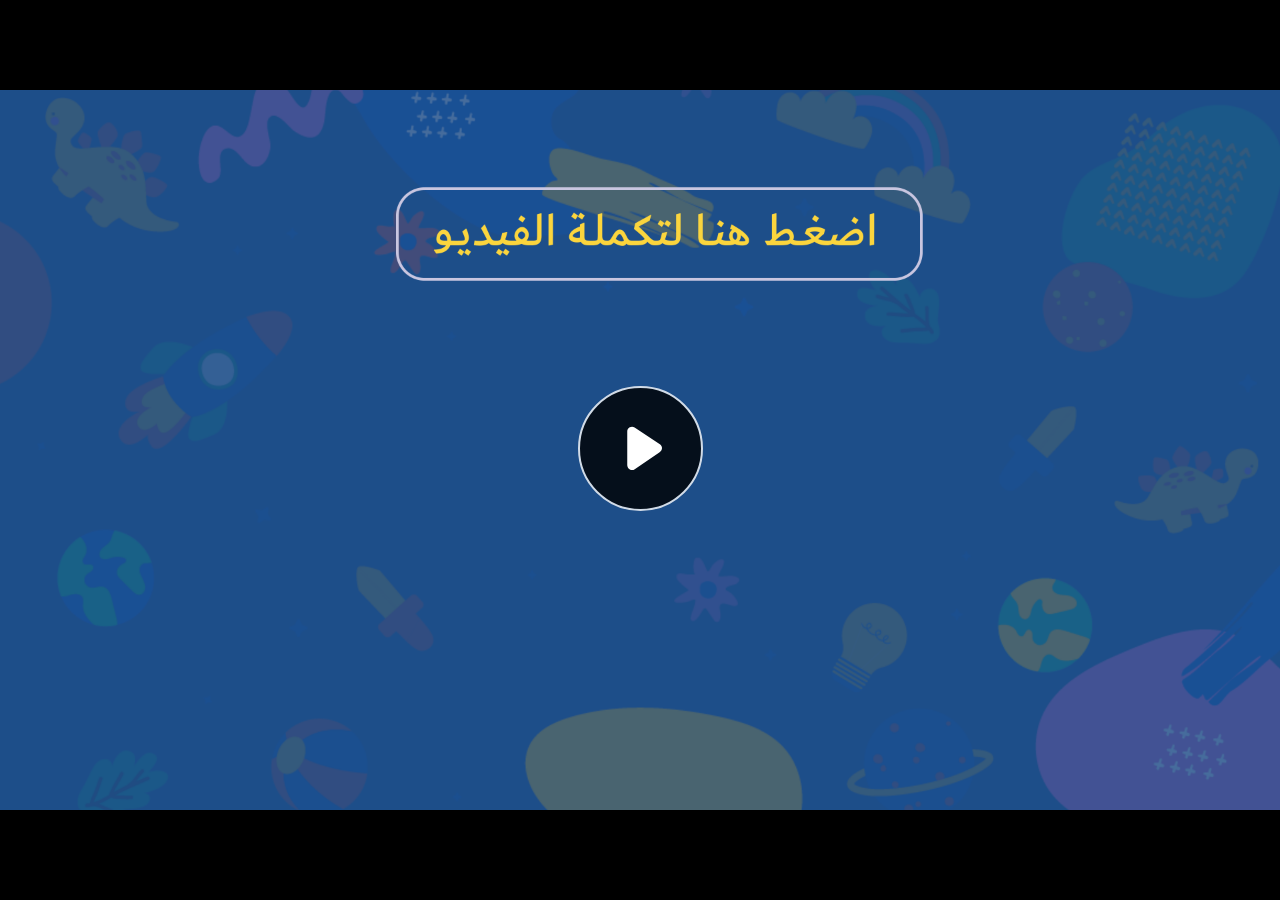
<file: index.html>
﻿<!doctype html>
<html lang="en-US">
<head>
  <meta charset="utf-8">
  <!-- Created using Storyline 360 - http://www.articulate.com  -->
  <!-- version: 3.71.29339.0 -->
  <title>EG.G5.AR.SEM2.UC.T3.S1.1 (Q2)</title>
  <meta http-equiv="x-ua-compatible" content="IE=edge"/>
  <meta name="viewport" content="width=device-width,initial-scale=1,user-scalable=no,shrink-to-fit=no,minimal-ui"/>
  <meta name="apple-mobile-web-app-capable" content="yes"/>
  <style>
    html, body { height: 100%; padding: 0; margin: 0 }
    #app { height: 100%; width: 100%; }
  </style>

  <script>
    window.DS = {};
    window.globals = {
      DATA_PATH_BASE: '',
      HAS_FRAME: true,
      HAS_SLIDE: true,

      lmsPresent: false,
      tinCanPresent: false,
      cmi5Present: false,
      aoSupport: false,
      scale: 'noscale',
      captureRc: false,
      browserSize: 'optimal',
      bgColor: '#282828',
      features: 'AccessibleVideo,ConnectionMessages,FullScreenToggle,InsertSvgPicture,LayerPresentAsDialog,MultipleQuizTracking,UpdatedScrollingPanels,UpdatedThemeEditor',
      themeName: 'unified',
      preloaderColor: '#FFFFFF',
      suppressAnalytics: false,
      productChannel: 'stable',
      publishSource: 'storyline',
      aid: 'aid|e710da2c-216d-488c-aeed-63e613e51a63',
      cid: 'cc1ac094-daff-495c-89dc-787217ccb058',
      playerVersion: '3.71.29339.0',
      publishTimestamp: '2023-03-08T18:09:36.2501179Z',
      maxIosVideoElements: 10,
      connectionSettings: { message: 'You%20are%20offline.%20Trying%20to%20reconnect...', useDarkTheme: false },

      
      parseParams: function(qs) {
        if (window.globals.parsedParams != null) {
          return window.globals.parsedParams;
        }
        qs = (qs || window.location.search.substr(1)).split('+').join(' ');
        var params = {},
            tokens,
            re = /[?&]?([^=]+)=([^&]*)/g;

        while (tokens = re.exec(qs)) {
          params[decodeURIComponent(tokens[1]).trim()] =
            decodeURIComponent(tokens[2]).trim();
        }
        window.globals.parsedParams = params;
        return params;
      }

    };
  </script>
  <script>
    var isIe11 = ('ActiveXObject' in window || window.MSBlobBuilder != null)
      && window.msCrypto != null && !window.ActiveXObject;
    if (isIe11) {
      window.globals.unsupportedBrowser = true;
      document.write(atob('[base64]'));
    }
  </script>
  
  <script>window.THREE = { };</script>
  
</head>
<body style="background: #282828" class="cs-HTML theme-unified">
  <!-- 360 -->
  <script>!function(e){var i=/iPhone/i,o=/iPod/i,n=/iPad/i,t=/(?=.*\bAndroid\b)(?=.*\bMobile\b)/i,d=/Android/i,s=/(?=.*\bAndroid\b)(?=.*\bSD4930UR\b)/i,b=/(?=.*\bAndroid\b)(?=.*\b(?:KFOT|KFTT|KFJWI|KFJWA|KFSOWI|KFTHWI|KFTHWA|KFAPWI|KFAPWA|KFARWI|KFASWI|KFSAWI|KFSAWA)\b)/i,r=/IEMobile/i,h=/(?=.*\bWindows\b)(?=.*\bARM\b)/i,a=/BlackBerry/i,l=/BB10/i,p=/Opera Mini/i,f=/(CriOS|Chrome)(?=.*\bMobile\b)/i,u=/(?=.*\bFirefox\b)(?=.*\bMobile\b)/i,c=new RegExp("(?:Nexus 7|BNTV250|Kindle Fire|Silk|GT-P1000)","i"),w=function(e,i){return e.test(i)},A=function(e){var A=e||navigator.userAgent,v=A.split("[FBAN");if(void 0!==v[1]&&(A=v[0]),this.apple={phone:w(i,A),ipod:w(o,A),tablet:!w(i,A)&&w(n,A),device:w(i,A)||w(o,A)||w(n,A)},this.amazon={phone:w(s,A),tablet:!w(s,A)&&w(b,A),device:w(s,A)||w(b,A)},this.android={phone:w(s,A)||w(t,A),tablet:!w(s,A)&&!w(t,A)&&(w(b,A)||w(d,A)),device:w(s,A)||w(b,A)||w(t,A)||w(d,A)},this.windows={phone:w(r,A),tablet:w(h,A),device:w(r,A)||w(h,A)},this.other={blackberry:w(a,A),blackberry10:w(l,A),opera:w(p,A),firefox:w(u,A),chrome:w(f,A),device:w(a,A)||w(l,A)||w(p,A)||w(u,A)||w(f,A)},this.seven_inch=w(c,A),this.any=this.apple.device||this.android.device||this.windows.device||this.other.device||this.seven_inch,this.phone=this.apple.phone||this.android.phone||this.windows.phone,this.tablet=this.apple.tablet||this.android.tablet||this.windows.tablet,"undefined"==typeof window)return this},v=function(){var e=new A;return e.Class=A,e};"undefined"!=typeof module&&module.exports&&"undefined"==typeof window?module.exports=A:"undefined"!=typeof module&&module.exports&&"undefined"!=typeof window?module.exports=v():"function"==typeof define&&define.amd?define("isMobile",[],e.isMobile=v()):e.isMobile=v()}(this);
    window.isMobile.apple.tablet = window.isMobile.apple.tablet ||
      (navigator.platform === 'MacIntel' && navigator.maxTouchPoints > 1);
    window.isMobile.apple.device = window.isMobile.apple.device || window.isMobile.apple.tablet;
    window.isMobile.tablet = window.isMobile.tablet || window.isMobile.apple.tablet;
    window.isMobile.any = window.isMobile.any || window.isMobile.apple.tablet;
  </script>

  <div id="focus-sink" tabindex="-1"></div>

  <div id="preso"></div>
  <script>
    (function() {

      var classTypes = [ 'desktop', 'mobile', 'phone', 'tablet' ];

      var addDeviceClasses = function(prefix, testObj) {
        var curr, i;
        for (i = 0; i < classTypes.length; i++) {
          curr = classTypes[i];
          if (testObj[curr]) {
            document.body.classList.add(prefix + curr);
          }
        }
      };

      var params = window.globals.parseParams(),
          isDevicePreview = params.devicepreview === '1',
          isPhoneOverride = params.deviceType === 'phone' || (isDevicePreview && params.phone == '1'),
          isTabletOverride = (params.deviceType === 'tablet' || isDevicePreview) && !isPhoneOverride,
          isMobileOverride = isPhoneOverride || isTabletOverride;

      var deviceView = {
        desktop: !window.isMobile.any && !isMobileOverride,
        mobile: window.isMobile.any || isMobileOverride,
        phone: isPhoneOverride || (window.isMobile.phone && !isTabletOverride),
        tablet: isTabletOverride || window.isMobile.tablet
      };

      window.globals.deviceView = deviceView;
      window.isMobile.desktop = !window.isMobile.any;
      window.isMobile.mobile = window.isMobile.any;

      addDeviceClasses('view-', deviceView);

    })();
  </script>
  
  <script src='story_content/user.js' type=text/javascript></script>
  <div class="slide-loader"></div>

  <script>
    var doc = document, loader = doc.body.querySelector('.slide-loader'); [ 1, 2, 3 ].forEach(function(n) { var d = doc.createElement('div'); d.style.backgroundColor = window.globals.preloaderColor; d.classList.add('mobile-loader-dot'); d.classList.add('dot' + n); loader.appendChild(d); });
  </script>

  <div class="mobile-load-title-overlay" style="display: none">
    <div class="mobile-load-title">EG.G5.AR.SEM2.UC.T3.S1.1 (Q2)</div>
  </div>

  <div class="mobile-chrome-warning"></div>

  
<style>
  .warn-connection-dialog {
    display: none;
    background: transparent;
    pointer-events: none;
    position: fixed;
    left: 0;
    top: 0;
    width: 100%;
    height: 100%;
    z-index: 999;
  }

  .warn-connection-content {
    border-radius: 4px;
    background: white;
    border: 1px solid #E7E7E7;
    color: #333333;
    box-shadow: 0 2px 4px rgba(0, 0, 0, 0.25);
    transition: all 150ms ease-out;
    position: absolute;
    white-space: nowrap;
  }

  .view-phone.is-landscape .warn-connection-content {
    left: 23px;
    bottom: 23px;
  }

  .view-tablet.is-landscape .warn-connection-content {
    left: 50%;
    top: 20px;
    transform: translateX(-50%);
  }

  .is-portrait .warn-connection-content {
    transform: translate(-50%, calc(-100% - 15px));
  }

  .warn-connection-content p {
    display: inline-block;
    margin: 0 8px 0 0;
    line-height: 33px;
    font-size: 11px;
  }

  .warn-connection-content svg {
    position: relative;
    vertical-align: middle;
    margin: 0 2px 2px 8px;
  }

  .view-desktop .warn-connection-content {
    left: 1.5em;
    bottom: 1.5em;
  }

  .view-desktop .warn-connection-content p {
    font-size: 1.1em;
  }

  .is-offline .warn-connection-dialog {
    display: block;
  }

  .is-offline .cs-panel * {
    pointer-events: none !important;
  }

  .is-offline .cs-panel {
    pointer-events: all !important;
  }

  .is-offline #nav-controls * {
    pointer-events: none !important;
  }

  .is-offline #nav-controls {
    pointer-events: all !important;
  }
</style>

<div class="warn-connection-dialog">
  <div class="warn-connection-content">
    <svg width="17" height="15" viewBox="0 0 17 15" xmlns="http://www.w3.org/2000/svg">
      <path fill="#8F0000" stroke="white" d="M16.07,12.98 L15.88,12.23 L9.51,1.21 C8.97,0.26,7.6,0.26,7.06,1.21 L0.69,12.23 C0.15,13.16,0.81,14.36,1.91,14.36 H14.65 C15.47,14.36,16.05,13.7,16.07,12.98 Z"/>
      <path fill="white" stroke="white" d="M8.58,5.5 C8.35,5.28,8.5,5.35,8.21,5.32 C8.09,5.35,7.97,5.49,7.96,5.67 C7.97,5.79,7.98,5.92,7.98,6.04 L7.98,6.04 C7.99,6.17,8,6.31,8.01,6.43 L8.01,6.44 C8.03,6.92,8.06,7.41,8.09,7.9 L8.09,7.9 C8.12,8.39,8.14,8.88,8.17,9.37 C8.17,9.39,8.18,9.42,8.2,9.44 C8.23,9.46,8.25,9.47,8.28,9.47 C8.31,9.47,8.34,9.46,8.35,9.44 C8.37,9.43,8.38,9.4,8.39,9.35 L8.39,9.34 C8.39,9.24,8.4,9.15,8.4,9.05 L8.4,9.05 C8.41,8.96,8.41,8.86,8.42,8.75 C8.43,8.44,8.45,8.12,8.47,7.81 L8.47,7.81 C8.49,7.49,8.51,7.18,8.53,6.87 C8.55,6.46,8.56,6.05,8.59,5.64 L8.6,5.62 C8.6,5.57,8.59,5.53,8.58,5.5 L8.21,5.32 Z"/>
      <circle fill="white" stroke="white" cx="8.3" cy="11.35" r="0.3"/>
    </svg>
    <p>You are offline. Trying to reconnect...</p>
  </div>
</div>

<script>
  (function() {
    window.DS.connection = {
      warningShown: false,
      assets: {},
      loadingAssetGroup: false,
      retryDelay: 500
    };

    // @TODO this is POC code and can be cleaned up a bit more if we move forward
    // with the feature



    // The `window.globals.features` variable must be set in `webpack.dev.config` when testing locally - it is not enough
    // to have it in the data - but it must be set there as well.
    var useConnectionMessages = window.AbortController != null &&
      window.location.protocol != 'file:' &&
      window.globals.features.indexOf('ConnectionMessages') != -1;

    window.DS.connection.useConnectionMessages = useConnectionMessages

    var assetCount = 0;
    var checkLoadedId;
    var connectionSettings = window.globals.connectionSettings;

    if (useConnectionMessages && connectionSettings != null) {
      var contentEl = document.querySelector('.warn-connection-content');
      var messageEl = contentEl.querySelector('p')

      if (connectionSettings.useDarkTheme) {
        contentEl.style.borderColor = '#BABBBA';
        contentEl.style.backgroundColor = '#282828';
        contentEl.style.color = '#FFFFFF';
      }

      if (connectionSettings.message != null) {
        messageEl.textContent = window.decodeURIComponent(connectionSettings.message);
      }
    }

    function checkAssetsReady() {
      for (var i in DS.connection.assets) {
        if (!DS.connection.assets[i].success) {
          return false;
        }
      }
      return true;
    }

    function stopAssetGroup() {
      if (!useConnectionMessages) { return; }

      assetCount = 0;

      DS.connection.oldAssetGroup = DS.connection.assets;
      DS.connection.assets = {};
      DS.connection.loadingAssetGroup = false;
      clearInterval(checkLoadedId);
    }

    function startAssetGroup() {
      if (!useConnectionMessages) { return; }
      var ticks = 0;
      clearInterval(checkLoadedId);
      checkLoadedId = setInterval(function() {
        var loaded = 0;
        if (assetCount === 0 && loaded === 0) {
          clearInterval(checkLoadedId);
          return;
        }

        for (var i in DS.connection.assets) {
          if (DS.connection.assets[i].success) {
            loaded++;
          }
        }

        if (assetCount === loaded && checkAssetsReady()) {
          for (var i in DS.connection.assets) {
            if (DS.connection.assets[i].action) {
              DS.connection.assets[i].action();
            }
          }
          hideWarning();
          stopAssetGroup();
        }
      }, 100)
    }

    function requiredAsset(url, action, retry, type) {
      if (!useConnectionMessages) { return; }
      if (DS.connection.assets[url]) { return; }

      DS.connection.assets[url] = {
        success: false, action: action, retry: retry, type: type
      };
      assetCount = Object.keys(DS.connection.assets).length;
      if (!DS.connection.loadingAssetGroup) {
        startAssetGroup();
      }
      DS.connection.loadingAssetGroup = true;
    }

    function assetLoaded(url) {
      if (!useConnectionMessages) { return; }
      if (DS.connection.assets[url]) {
        DS.connection.assets[url].success = true;
      }
    }

    function assetFailed(url) {
      if (!useConnectionMessages) { return; }
      if (!DS.connection.assets[url]) {
        if (/\.js$/.test(url)) {
          setTimeout(function() {
            if (DS.connection.lastSlideLoaded != null) {
              DS.connection.lastSlideLoaded();
            }
          }, DS.connection.retryDelay);
        }
        return;
      }
      if (!DS.connection.warningShown) { showWarning(); }
      if (DS.connection.assets[url].retry) {
        setTimeout(function() {
          if (!DS.connection.assets[url].success) {
            DS.connection.assets[url].retry()
          }
        }, DS.connection.retryDelay);
      }
    }

    function hideWarning() {
      document.body.classList.remove('is-offline');
      DS.connection.warningShown = false;
    }
    DS.connection.hideWarning = hideWarning

    function showWarning(btn) {
      document.body.classList.add('is-offline')
      DS.connection.warningShown = true;
      updateWarningPosition();
    }

    function updateWarningPosition() {
      if (!DS.connection.warningShown) {
        return;
      }

      var isPortrait = document.body.classList.contains('is-portrait');
      var warningEl = document.querySelector('.warn-connection-content');

      if (isPortrait) {
        var slide = document.querySelector('.primary-slide');
        var slideRect = slide.getBoundingClientRect();

        warningEl.style.top = `${slideRect.top}px`
        warningEl.style.left = `${slideRect.left + slideRect.width / 2}px`
      } else {
        warningEl.style.top = null;
        warningEl.style.left = null;
      }

      window.requestAnimationFrame(updateWarningPosition);
    }

    // these will all be noops if the feature flag isn't set in
    // the data and `window.globals.features`
    DS.connection.requiredAsset = requiredAsset;
    DS.connection.assetLoaded = assetLoaded;
    DS.connection.assetFailed = assetFailed;
    DS.connection.stopAssetGroup = stopAssetGroup;
    DS.connection.startAssetGroup = startAssetGroup;
  })();
</script>


  <script>
    
    if (window.autoSpider && window.vInterfaceObject) {
      document.querySelector('.mobile-load-title-overlay').style.display = 'none';
    }
  </script>

  

  <link rel="stylesheet" href="html5/data/css/output.min.css" data-noprefix/>
</body>
<script src="html5/lib/scripts/bootstrapper.min.js"></script>
</html>
</file>
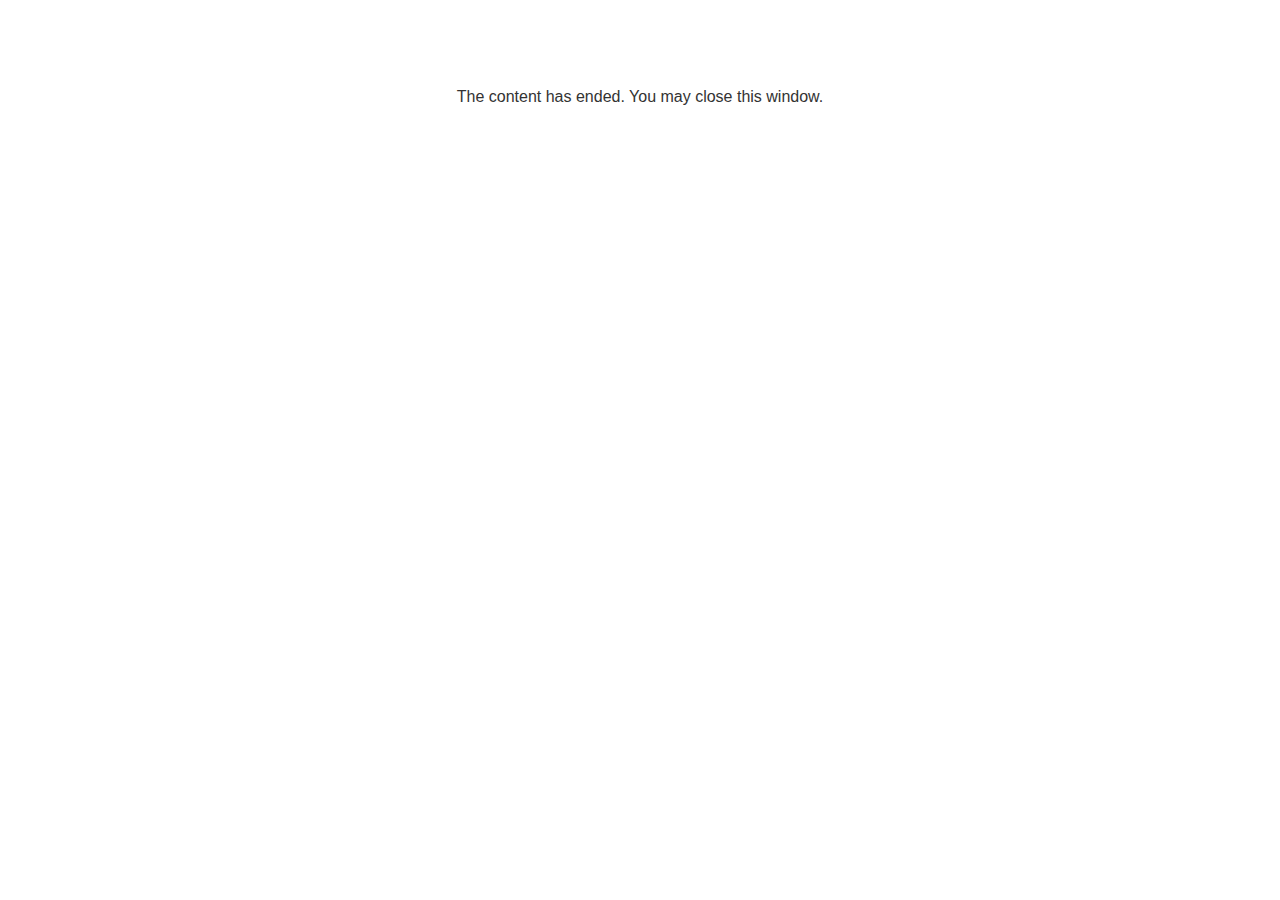
<file: lms/goodbye.html>
<!doctype html>
<html>
<body style="background-color: #ffffff;">

<p role="alert" style="color: #333333;font-family: Lato, articulate, tahoma, arial;font-size: medium;text-align: center;">
<br><br><br><br>
The content has ended. You may close this window.
</p>

</body>
</html>
</file>
<file: html5/data/css/output.min.css>
@font-face {
  font-family: 'LatoBold Charset1_ Bold3A6E3C4C';
  src: url('[data-uri]');
  font-style: normal;
  font-weight: normal;
}
@font-face {
  font-family: 'Lato Charset1_ 67D9DTfl178A90F6';
  src: url('[data-uri]');
  font-style: normal;
  font-weight: normal;
}
@font-face {
  font-family: 'Dubai Charset1_ 6IrrNvA9779EE1C';
  src: url('[data-uri]');
  font-style: normal;
  font-weight: normal;
}
@font-face {
  font-family: 'Dubai Medium Charset1_ BEB0EF61';
  src: url('[data-uri]');
  font-style: normal;
  font-weight: normal;
}
@font-face {
  font-family: 'Dubai MediumBold ChBold1EC3C05B';
  src: url('[data-uri]');
  font-style: normal;
  font-weight: normal;
}
@font-face {
  font-family: 'DubaiBold Charset1_Bold70741BFF';
  src: url('[data-uri]');
  font-style: normal;
  font-weight: normal;
}
@font-face {
  font-family: 'Dubai Charset0_v8wz5Y8k741D6E07';
  src: url('[data-uri]');
  font-style: normal;
  font-weight: normal;
}
@font-face {
  font-family: 'Dubai Medium Charset0_v389EBE1D';
  src: url('[data-uri]');
  font-style: normal;
  font-weight: normal;
}
@font-face {
  font-family: 'Dubai MediumBold ChBold9429EB4D';
  src: url('[data-uri]');
  font-style: normal;
  font-weight: normal;
}
@font-face {
  font-family: 'DubaiBold Charset0_BoldD2773439';
  src: url('[data-uri]');
  font-style: normal;
  font-weight: normal;
}
.cs-HTML {
  background: rgba(40, 40, 40, 1);
}
.cs-npnxnanbnsnfns00000000001 .cs-infopanel  {
  box-shadow: 0 1px 0 rgba(0, 0, 0, 0);
  background: rgba(255, 255, 255, 1);
}
.cs-npnxnanbnsnfns00000000001 .cs-infopanel .cs-link {
  color: rgba(186, 187, 186, 1);
}
.cs-npnxnanbnsnfns00000000001 .cs-infopanel .cs-link:hover {
  color: rgba(255, 255, 255, 1);
}
.cs-npnxnanbnsnfns00000000001 .cs-infopanel .cs-name {
  color: rgba(68, 68, 68, 1);
}
.cs-npnxnanbnsnfns00000000001 .cs-infopanel .cs-title {
  color: rgba(153, 153, 153, 1);
}
.cs-npnxnanbnsnfns00000000001 .cs-infopanelpopup  {
  box-shadow: 0 1px 0 rgba(0, 0, 0, 0);
  background: rgba(0, 0, 0, 0);
}
.cs-npnxnanbnsnfns00000000001 .cs-infopanelpopup .cs-link {
  color: rgba(255, 0, 0, 1);
}
.cs-npnxnanbnsnfns00000000001 .cs-infopanelpopup .cs-link:hover {
  color: rgba(255, 255, 255, 1);
}
.cs-npnxnanbnsnfns00000000001 .cs-infopanelpopup .cs-name {
  color: rgba(255, 255, 255, 1);
}
.cs-npnxnanbnsnfns00000000001 .cs-infopanelpopup .cs-bio {
  color: rgba(186, 187, 186, 1);
}
.cs-npnxnanbnsnfns00000000001 .cs-timer  {
  color: rgba(186, 187, 186, 1);
}
.cs-npnxnanbnsnfns00000000001 .cs-duration stop:first-child {
  stop-color: rgba(60, 60, 60, 1);
}
.cs-npnxnanbnsnfns00000000001 .cs-duration stop:last-child {
  stop-color: rgba(60, 60, 60, 1);
}
.cs-npnxnanbnsnfns00000000001 .cs-elapsed stop:first-child {
  stop-color: rgba(254, 227, 71, 1);
}
.cs-npnxnanbnsnfns00000000001 .cs-elapsed stop:last-child {
  stop-color: rgba(254, 227, 71, 1);
}
.cs-npnxnanbnsnfns00000000001 .cs-timer .cs-pie .cs-innerstroke {
  stroke: rgba(199, 199, 199, 1);
}
.cs-npnxnanbnsnfns00000000001 .cs-timer .cs-pie .cs-innerborder {
  stroke: rgba(255, 255, 255, 1);
}
.cs-npnxnanbnsnfns00000000001 .cs-window  {
  box-shadow: 0 8px 5px rgba(0, 0, 0, 0.2);
  border-color: rgba(49, 99, 0, 0);
  background: rgba(33, 33, 33, 1);
  color: rgba(248, 248, 248, 1);
}
.cs-npnxnanbnsnfns00000000001 .cs-window .cs-diva {
  border-color: rgba(78, 78, 78, 1);
}
.cs-npnxnanbnsnfns00000000001 .cs-window .cs-divb {
  border-color: rgba(78, 78, 78, 0);
}
.cs-npnxnanbnsnfns00000000001 .cs-editor .cs-editor-slide {
  color: rgba(226, 226, 226, 1);
}
.cs-npnxnanbnsnfns00000000001 .cs-editor .cs-editor-html {
  color: rgba(186, 187, 186, 1);
}
.cs-npnxnanbnsnfns00000000001 .cs-editor .cs-editor-button {
  text-shadow: 0 1px 0 rgba(0, 0, 0, 0);
  color: rgba(255, 255, 255, 1);
  border-color: rgba(211, 211, 211, 1);
  background: rgba(34, 34, 34, 1);
}
.cs-npnxnanbnsnfns00000000001 .cs-editor .cs-editor-button:hover {
  background: rgba(68, 68, 68, 1);
}
.cs-npnxnanbnsnfns00000000001 .cs-editor .cs-editor-button:active {
  background: rgba(68, 68, 68, 1);
}
.cs-npnxnanbnsnfns00000000001 .cs-listitem  {
  color: rgba(186, 187, 186, 1);
  border-color: none;
  border: 1px solid transparent;
}
.cs-npnxnanbnsnfns00000000001 .cs-listitem:hover {
  background: rgba(255, 255, 255, 0.06);
  border-color: rgba(108, 108, 108, 1) !important;
  border-width: 1px;
  border-radius: 2px;
  border-style: solid;
  box-sizing: border-box;
}
.cs-npnxnanbnsnfns00000000001 .cs-listitem.hover {
  background: rgba(255, 255, 255, 0.06);
  border-color: rgba(108, 108, 108, 1) !important;
  border-width: 1px;
  border-radius: 2px;
  border-style: solid;
  box-sizing: border-box;
}
.cs-npnxnanbnsnfns00000000001 .cs-glossary  {
  color: rgba(186, 187, 186, 1);
}
.cs-npnxnanbnsnfns00000000001 .cs-glossary .cs-scrolling-panel {
  background: rgba(0, 0, 0, 0);
}
.cs-npnxnanbnsnfns00000000001 .cs-glossary .cs-term.cs-selected .cs-choice-list-trigger {
  color: rgba(255, 255, 255, 1);
  background: rgba(255, 255, 255, 1);
}
.cs-npnxnanbnsnfns00000000001 .cs-glossary .cs-term.cs-selected .cs-choice-list-trigger:focus {
  color: rgba(255, 255, 255, 1);
  background: rgba(255, 255, 255, 1);
}
.cs-npnxnanbnsnfns00000000001 .cs-glossary .cs-term:hover .cs-choice-list-trigger {
  background: rgba(186, 187, 186, 1);
}
.cs-npnxnanbnsnfns00000000001 .cs-glossary .cs-term.hover .cs-choice-list-trigger {
  background: rgba(186, 187, 186, 1);
}
.cs-npnxnanbnsnfns00000000001 .cs-glossary .cs-term .cs-choice-list-trigger:focus {
  background: rgba(186, 187, 186, 1);
}
.cs-npnxnanbnsnfns00000000001 .cs-glossary .cs-diva {
  border-color: rgba(0, 0, 0, 0);
}
.cs-npnxnanbnsnfns00000000001 .cs-glossary .cs-divb {
  border-color: rgba(0, 0, 0, 0);
}
.cs-npnxnanbnsnfns00000000001 .cs-glossary .cs-divc {
  border-color: rgba(0, 0, 0, 0);
}
.cs-npnxnanbnsnfns00000000001 .cs-glossary .cs-heading {
  color: rgba(248, 248, 248, 1);
  font-weight: 700;
}
.note-content p span {
  color: rgba(186, 187, 186, 1);
  line-height: 1.4em;
  font-size: 103.769%;
}
.cs-npnxnanbnsnfns00000000001 .cs-resource .cs-separator {
  border-color: rgba(0, 0, 0, 0);
}
.cs-npnxnanbnsnfns00000000001 .cs-outline  {
  color: rgba(45, 45, 45, 1);
}
.cs-npnxnanbnsnfns00000000001 .cs-outline .cs-diva {
  border-color: rgba(0, 0, 0, 0);
}
.cs-npnxnanbnsnfns00000000001 .cs-outline .cs-divb {
  border-color: rgba(0, 0, 0, 0);
}
.cs-npnxnanbnsnfns00000000001 .cs-outline .cs-divc {
  border-color: rgba(0, 0, 0, 0);
}
.cs-npnxnanbnsnfns00000000001 .cs-outline .cs-search-filter:hover {
  color: rgba(0, 0, 0, 0);
}
.cs-npnxnanbnsnfns00000000001 .cs-outline .cs-search-filter.hover {
  color: rgba(0, 0, 0, 0);
}
.cs-npnxnanbnsnfns00000000001 .cs-transcript  {
  color: rgba(255, 255, 255, 1);
}
.cs-npnxnanbnsnfns00000000001 .cs-transcript .cs-div {
  border-color: rgba(0, 0, 0, 0);
}
.cs-npnxnanbnsnfns00000000001 .cs-tabs:not(.topmenu-item) {
  color: rgba(248, 248, 248, 1);
}
.cs-npnxnanbnsnfns00000000001 .cs-tabs .cs-inner-button:not(.topmenu-item) {
  text-shadow: 0 1px 0 rgba(0, 0, 0, 0);
}
.cs-npnxnanbnsnfns00000000001 .cs-tabs:hover:not(.topmenu-item) {
  color: rgba(248, 248, 248, 1);
}
.cs-npnxnanbnsnfns00000000001 .cs-tabs.cs-selected {
  background: rgba(0, 0, 0, 0);
  color: rgba(248, 248, 248, 1);
}
.cs-npnxnanbnsnfns00000000001 .cs-seekcontrol  {
  background: rgba(0, 0, 0, 0);
  border-color: rgba(0, 0, 0, 0);
}
.cs-npnxnanbnsnfns00000000001 .cs-seekcontrol .cs-button:hover .cs-icon {
  fill: rgba(255, 255, 255, 1);
}
.cs-npnxnanbnsnfns00000000001 .cs-seekcontrol .cs-button.hover .cs-icon {
  fill: rgba(255, 255, 255, 1);
}
.cs-npnxnanbnsnfns00000000001 .cs-seekcontrol .cs-button .cs-icon-shadow {
  fill: rgba(0, 0, 0, 0);
}
.cs-npnxnanbnsnfns00000000001 .cs-seekcontrol .cs-button .cs-icon {
  fill: rgba(180, 180, 180, 1);
}
.cs-npnxnanbnsnfns00000000001 .cs-seekcontrol .cs-seek .cs-fill {
  background: rgba(255, 255, 255, 0.6);
}
.cs-npnxnanbnsnfns00000000001 .cs-seekcontrol .cs-seek {
  background: rgba(108, 108, 108, 1);
  border-color: rgba(0, 0, 0, 0);
}
.cs-npnxnanbnsnfns00000000001 .cs-searchinput .cs-input {
  color: rgba(186, 187, 186, 1);
  border-color: rgba(0, 0, 0, 0);
  background: rgba(255, 255, 255, 0.06);
}
.cs-npnxnanbnsnfns00000000001 .cs-searchinput .cs-input:focus {
  color: rgba(248, 248, 248, 1);
  background: rgba(41, 41, 41, 1);
}
.cs-npnxnanbnsnfns00000000001 .cs-searchinput .cs-input:hover {
  box-shadow: inset 0 0 1px 0 rgba(69, 126, 19, 0);
}
.cs-npnxnanbnsnfns00000000001 .cs-searchinput .cs-input.hover {
  box-shadow: inset 0 0 1px 0 rgba(69, 126, 19, 0);
}
.cs-npnxnanbnsnfns00000000001 .cs-searchinput .cs-button .cs-icon {
  fill: rgba(186, 187, 186, 1);
}
.cs-npnxnanbnsnfns00000000001 .cs-searchinput .cs-button:hover {
  fill: rgba(63, 133, 0, 1);
}
.cs-npnxnanbnsnfns00000000001 .cs-searchinput .cs-button.hover {
  fill: rgba(63, 133, 0, 1);
}
.cs-npnxnanbnsnfns00000000001 .cs-menu  {
  box-shadow: 0 1px 0 rgba(0, 0, 0, 0);
  background: rgba(33, 33, 33, 1);
}
.cs-npnxnanbnsnfns00000000001 .cs-topmenu-item.active .cs-tab {
  background: rgba(33, 33, 33, 1);
}
.cs-npnxnanbnsnfns00000000001 .cs-logo  {
  box-shadow: 0 1px 0 rgba(37, 75, 0, 1);
  background: rgba(255, 255, 255, 0);
}
.cs-npnxnanbnsnfns00000000001 .cs-checkbox  {
  color: rgba(255, 255, 255, 1);
}
.cs-npnxnanbnsnfns00000000001 .cs-checkbox:hover {
  border-color: rgba(175, 221, 130, 1);
}
.cs-npnxnanbnsnfns00000000001 .cs-checkbox.hover {
  border-color: rgba(175, 221, 130, 1);
}
.cs-npnxnanbnsnfns00000000001 .cs-checkbox .cs-box {
  color: rgba(255, 255, 255, 1);
  border-color: rgba(42, 83, 0, 1);
}
.cs-npnxnanbnsnfns00000000001 .cs-checkbox .cs-box:checked::after {
  color: rgba(43, 196, 0, 1);
}
.cs-npnxnanbnsnfns00000000001 .cs-button  {
  text-shadow: 0 1px 0 rgba(0, 0, 0, 0);
  color: rgba(186, 187, 186, 1);
  border-color: rgba(0, 0, 0, 0);
  background: rgba(0, 0, 0, 0);
  box-shadow: 0 1px 0 rgba(0, 0, 0, 0);
}
.cs-npnxnanbnsnfns00000000001 .cs-button .cs-icon {
  fill: rgba(186, 187, 186, 1);
}
.cs-npnxnanbnsnfns00000000001 .cs-button .cs-icon-shadow {
  fill: rgba(0, 0, 0, 0);
}
.cs-npnxnanbnsnfns00000000001 .cs-button:hover {
  background: rgba(248, 248, 248, 1);
}
.cs-npnxnanbnsnfns00000000001 .cs-button.hover {
  background: rgba(248, 248, 248, 1);
}
.cs-npnxnanbnsnfns00000000001 .cs-button:active {
  background: rgba(0, 0, 0, 0);
}
.cs-npnxnanbnsnfns00000000001 .cs-button.cs-disabled:hover {
  background: rgba(0, 0, 0, 0);
}
.cs-npnxnanbnsnfns00000000001 .cs-button.cs-disabled.hover {
  background: rgba(0, 0, 0, 0);
}
.cs-npnxnanbnsnfns00000000001 .cs-button.cs-disabled:active {
  background: rgba(0, 0, 0, 0);
}
.cs-npnxnanbnsnfns00000000001 .cs-button.cs-volume:hover {
  background: rgba(0, 0, 0, 0);
}
.cs-npnxnanbnsnfns00000000001 .cs-button.cs-volume.hover {
  background: rgba(0, 0, 0, 0);
}
.cs-npnxnanbnsnfns00000000001 .cs-button.cs-volume:active {
  background: rgba(0, 0, 0, 0);
}
.cs-npnxnanbnsnfns00000000001.cs-base  {
  color: rgba(186, 187, 186, 1);
  border-color: rgba(40, 40, 40, 1);
  background: rgba(40, 40, 40, 1);
}
.cs-npnxnanbnsnfns00000000001.cs-base .cs-separator .cs-diva {
  background: rgba(69, 69, 69, 1);
}
.cs-npnxnanbnsnfns00000000001.cs-base .cs-separator .cs-divb {
  background: rgba(0, 0, 0, 0);
}
.cs-npnxnanbnsnfns00000000001.cs-base .cs-topmenu-item.active .cs-tab {
  border-color: rgba(69, 69, 69, 1);
}
.cs-npnxnanbnsnfns00000000001.cs-base .cs-topmenu-item.active .cs-panel {
  border-color: rgba(69, 69, 69, 1);
}
.cs-npnxnanbnsnfns00000000001.cs-base .cs-left {
  background: rgba(33, 33, 33, 1);
}
.cs-npnxnanbnsnfns00000000001.cs-base .cs-area-primary .cs-slide-container {
  background: rgba(40, 40, 40, 1);
}
.cs-npnxnanbnsnfns00000000001.cs-base.cs-custom-theme .cs-brandhighlight-bg {
  background: rgba(79, 189, 244, 1) !important;
}
.cs-npnxnanbnsnfns00000000001.cs-base.cs-custom-theme .cs-brandhighlight-secondary-bg {
  background: rgba(255, 255, 255, 1) !important;
}
.cs-npnxnanbnsnfns00000000001.cs-base.cs-custom-theme .cs-brandhighlight-border {
  border-color: rgba(79, 189, 244, 1) !important;
}
.cs-npnxnanbnsnfns00000000001.cs-base.cs-custom-theme .cs-brandhighlight-text {
  color: rgba(79, 189, 244, 1) !important;
}
.cs-npnxnanbnsnfns00000000001.cs-base.cs-custom-theme .cs-brandhighlight-fill {
  fill: rgba(79, 189, 244, 1) !important;
}
.cs-npnxnanbnsnfns00000000001.cs-base.cs-custom-theme .cs-listitem.cs-selected {
  background-color: rgba(255, 255, 255, 0.06) !important;
}
.cs-npnxnanbnsnfns00000000001 .cs-volume::-moz-range-thumb {
  border-color: rgba(43, 85, 0, 1);
  box-shadow: inset 0 0 1px 0 rgba(43, 85, 0, 1);
  background: rgba(255, 255, 255, 1);
}
.cs-npnxnanbnsnfns00000000001 .cs-volume::-ms-thumb {
  border-color: rgba(43, 85, 0, 1);
  box-shadow: inset 0 0 1px 0 rgba(43, 85, 0, 1);
  background: rgba(255, 255, 255, 1);
}
.cs-npnxnanbnsnfns00000000001 .cs-volume::-webkit-slider-thumb {
  border-color: rgba(43, 85, 0, 1);
  box-shadow: inset 0 0 1px 0 rgba(43, 85, 0, 1);
  background: rgba(255, 255, 255, 1);
}
.cs-npnxnanbnsnfns00000000001 .cs-volume::-moz-range-track {
  border-color: rgba(66, 140, 1, 1);
  background: rgba(108, 108, 108, 1);
}
.cs-npnxnanbnsnfns00000000001 .cs-volume::-ms-track {
  border-color: rgba(66, 140, 1, 1);
  background: rgba(108, 108, 108, 1);
}
.cs-npnxnanbnsnfns00000000001 .cs-volume::-webkit-slider-runnable-track {
  border-color: rgba(66, 140, 1, 1);
  background: rgba(108, 108, 108, 1);
}
body.show-focus .tab-focus-box {
  box-shadow: 0 0 0 1px rgba(255, 255, 0, 1), 0 0 0 3px rgba(0, 32, 96, 1), 0 0 5px 5px rgba(255, 255, 0, 1);
  border-color: transparent;
  outline: 2px transparent solid;
}
.skipnav {
  box-shadow: 0 0 0 1px rgba(255, 255, 0, 1), 0 0 0 3px rgba(0, 32, 96, 1), 0 0 5px 5px rgba(255, 255, 0, 1);
  border-color: transparent;
  outline: 2px transparent solid;
}
.cs-npnxnanbnsnfns00000000001 .cs-listitem:hover {
  color: none;
}
.cs-npnxnanbnsnfns00000000001 .cs-listitem.hover {
  color: none;
}
.cs-npnxnanbnsnfns00000000001 .cs-listitem.cs-viewed {
  color: #BABBBA;
}
.cs-npnxnanbnsnfns00000000001 .cs-listitem {
  color: #BABBBA;
}
.cs-npnxnanbnsnfns00000000001 .cs-listitem:hover .cs-icon-carrot * {
  fill: none;
}
.cs-npnxnanbnsnfns00000000001 .cs-listitem.hover .cs-icon-carrot * {
  fill: none;
}
.cs-npnxnanbnsnfns00000000001 .cs-listitem .cs-icon-carrot {
  color: none;
  top: calc(3px);
}
.cs-npnxnanbnsnfns00000000001 .cs-listitem .cs-icon-carrot .cs-shadow {
  color: #F8F8F8;
}
.cs-npnxnanbnsnfns00000000001 .item-collapsible .is-scene {
  color: #F8F8F8 !important;
  font-weight: 700;
}
.cs-npnxnanbnsnfns00000000001 .is-scene .cs-icon-carrot * {
  color: #F8F8F8 !important;
  font-weight: 700;
}
.cs-npnxnanbnsnfns00000000001 .is-scene:not(.outline-links-collapse) > a {
  color: #F8F8F8;
}
.cs-npnxnanbnsnfns00000000001 .is-scene:not(.outline-links-collapse) .cs-icon-carrot * {
  fill: none !important;
  color: #F8F8F8 !important;
}
.cs-npnxnanbnsnfns00000000001 .tabs, .cs-npnxnanbnsnfns00000000001 .cs-logo {
  border-bottom: 1px solid rgba(108, 108, 108, 1);
}
.cs-npnxnanbnsnfns00000000001 .area-secondary-wrapper:after {
  background-image: url('[data-uri]');
  background-size: 100%;
}
.cs-npnxnanbnsnfns00000000001 .panel-footer {
  background: #212121;
}
.cs-npnxnanbnsnfns00000000001 #outline-search {
  background: rgba(255, 255, 255, 0.06);
  border-color: rgba(108, 108, 108, 1);
  border-width: 1px;
  border-style: solid;
}
.cs-npnxnanbnsnfns00000000001 .topmenu-panel #outline-search {
  background: #545454;
}
.cs-npnxnanbnsnfns00000000001 .search-icon circle, .cs-npnxnanbnsnfns00000000001 .search-icon path {
  stroke: #BABBBA;
}
.cs-npnxnanbnsnfns00000000001 #outline-search input[type   =search] {
  color: #F8F8F8;
}
.cs-npnxnanbnsnfns00000000001 #outline-search ::-webkit-input-placeholder {
  color: #BABBBA !important;
}
.cs-npnxnanbnsnfns00000000001 #outline-search :-ms-input-placeholder {
  color: #BABBBA !important;
}
.cs-npnxnanbnsnfns00000000001 #outline-search ::-moz-placeholder {
  color: #BABBBA !important;
  opacity: 1;
}
.cs-npnxnanbnsnfns00000000001 .cs-topmenu-item.active, body:not(.is-touchable-tablet) .cs-npnxnanbnsnfns00000000001 .cs-topmenu-item:hover {
  color: #F8F8F8;
}
.cs-npnxnanbnsnfns00000000001 .cs-topmenu-item.button-tapped {
  color: #F8F8F8;
}
.cs-npnxnanbnsnfns00000000001 .cs-topmenu-item.active .cs-tab, .cs-npnxnanbnsnfns00000000001 .cs-topmenu-item .cs-tab {
  background: transparent !important;
  border: none !important;
}
.cs-npnxnanbnsnfns00000000001 .top-tabs-drop-icon div {
  background: #BABBBA;
}
.cs-npnxnanbnsnfns00000000001 .cs-panel.topmenu-panel .panel-content, .cs-npnxnanbnsnfns00000000001 .top-tabs-drop {
  background: #212121;
}
.cs-npnxnanbnsnfns00000000001 .cs-topmenu-item.active .cs-panel {
  background: #212121;
}
.cs-npnxnanbnsnfns00000000001 .cs-menu.topmenu-panel, .cs-npnxnanbnsnfns00000000001 .top-tabs-drop {
  border: 1px solid rgba(69, 69, 69, 1) !important;
  border-radius: 3px;
}
.cs-npnxnanbnsnfns00000000001 .resources .resources-list a:hover {
  background: rgba(255, 255, 255, 0.06);
}
body:not(.is-touchable-tablet) .cs-npnxnanbnsnfns00000000001 .resources .resources-list a:hover {
  background: rgba(255, 255, 255, 0.06);
}
.cs-npnxnanbnsnfns00000000001 .resources .resources-list a.hover {
  background: rgba(255, 255, 255, 0.06);
}
body:not(.is-touchable-tablet) .cs-npnxnanbnsnfns00000000001 .resources .resources-list a.hover {
  background: rgba(255, 255, 255, 0.06);
}
.cs-npnxnanbnsnfns00000000001 .resources .resources-list a.button-tapped {
  background: rgba(255, 255, 255, 0.06);
}
.cs-npnxnanbnsnfns00000000001 .cs-icon path, .cs-npnxnanbnsnfns00000000001 .cs-icon rect, .cs-npnxnanbnsnfns00000000001 .cs-icon polygon, .cs-npnxnanbnsnfns00000000001 .menu-icon-wrapper.menu-icon-wrapper-hover path {
  fill: #BABBBA;
}
.cs-npnxnanbnsnfns00000000001 .cs-icon .icon-stroke-only {
  fill: none !important;
  stroke: #BABBBA !important;
}
body:not(.is-touchable-tablet) .cs-npnxnanbnsnfns00000000001 .cs-button:hover .cs-icon path, body:not(.is-touchable-tablet) .cs-npnxnanbnsnfns00000000001 .cs-button:hover .cs-icon rect, body:not(.is-touchable-tablet) .cs-npnxnanbnsnfns00000000001 .cs-button:hover .cs-icon polygon {
  fill: #F8F8F8;
}
body:not(.is-touchable-tablet) .cs-npnxnanbnsnfns00000000001 .cs-tabs:hover .search-icon circle, body:not(.is-touchable-tablet) .cs-npnxnanbnsnfns00000000001 .cs-tabs:hover .search-icon path {
  stroke: #F8F8F8;
}
.cs-npnxnanbnsnfns00000000001 .cs-button.button-tapped .cs-icon path, .cs-npnxnanbnsnfns00000000001 .cs-button.button-tapped .cs-icon rect, .cs-npnxnanbnsnfns00000000001 .cs-button.button-tapped .cs-icon polygon {
  fill: #F8F8F8;
}
body:not(.is-touchable-tablet) .cs-npnxnanbnsnfns00000000001 .cs-button:hover .cs-icon .icon-stroke-only {
  fill: none !important;
  stroke: #F8F8F8 !important;
}
.cs-npnxnanbnsnfns00000000001 .cs-button:button-tapped .cs-icon .icon-stroke-only {
  fill: none !important;
  stroke: #F8F8F8 !important;
}
.cs-npnxnanbnsnfns00000000001 .menu-icon-wrapper.menu-icon-wrapper-hover svg path {
  fill: #F8F8F8;
}
.floating-sidebar:not(.sidebar-closed) .cs-npnxnanbnsnfns00000000001 #hamburger .menu-icon-wrapper svg path {
  fill: #BABBBA;
}
.floating-sidebar:not(.sidebar-closed) .cs-npnxnanbnsnfns00000000001 #hamburger .menu-icon-wrapper.menu-icon-wrapper-hover svg path {
  fill: #F8F8F8;
}
.cs-npnxnanbnsnfns00000000001 .volume .btn:before {
  background-image: url('[data-uri]');
}
.cs-npnxnanbnsnfns00000000001 .volume-track {
  background: #6C6C6C;
}
.cs-npnxnanbnsnfns00000000001 .volume-icon circle {
  stroke: #BABBBA;
}
.cs-npnxnanbnsnfns00000000001 .cs-settings > .settings-panel {
  background: #212121;
  border: 1px solid rgba(69, 69, 69, 1) !important;
  border-radius: 3px;
}
.cs-npnxnanbnsnfns00000000001 .cs-settings > .panel-down-arrow {
  fill: #212121;
}
.cs-npnxnanbnsnfns00000000001 .switch-toggle .border {
  stroke: #7C7C7C;
}
.cs-npnxnanbnsnfns00000000001 .switch-toggle .thumb-off .thumb {
  fill: #A2A2A2;
}
.cs-npnxnanbnsnfns00000000001 .switch-toggle .thumb-on .track {
  fill: rgba(79, 189, 244, 1);
}
.cs-npnxnanbnsnfns00000000001 .switch-toggle .thumb-off .track {
  fill: rgba(255, 255, 255, 0.1);
}
.cs-npnxnanbnsnfns00000000001 .switch-label {
  color: #BABBBA;
}
.cs-npnxnanbnsnfns00000000001 .cs-panel .scrollarea-btn:after {
  background: rgba(179, 180, 179, 0.75);
}
.scrollarea-scrollbar:hover .scrollarea-btn:after, .scrollarea-scrollbar.highlight-scrollbar .scrollarea-btn:after {
  background: rgba(179, 180, 179, 0.75);
}
.floating-sidebar .sidebar-overlay {
  background: rgba(0, 0, 0, 0.85);
}
.cs-npnxnanbnsnfns00000000001 .overlay-message {
  background: rgba(0, 0, 0, 0.85);
}
.cs-npnxnanbnsnfns00000000001 .top-ui-bg, .cs-npnxnanbnsnfns00000000001 .bottom-ui-bg, .cs-npnxnanbnsnfns00000000001 .right-ui-bg, .cs-npnxnanbnsnfns00000000001 .left-ui-bg {
  background: rgba(40, 40, 40, 0.8);
}
.cs-npnxnanbnsnfns00000000001 .circle-progress-bg {
  fill: #282828;
}
.cs-npnxnanbnsnfns00000000001 .circle-progress-well {
  fill: #6C6C6C;
}
.cs-npnxnanbnsnfns00000000001 .circle-progress-pie {
  stroke: #6C6C6C;
}
.cs-npnxnanbnsnfns00000000001 .lightbox .option-pane {
  background: rgba(40, 40, 40, 0.8);
}
.cs-npnxnanbnsnfns00000000001 .lightbox .option-pane:before {
  background: #282828;
}
.cs-npnxnanbnsnfns00000000001 .message-window {
  background: #212121;
  border: 1px solid rgba(255, 255, 255, 1) !important;
  border-radius: 3px;
}
.cs-npnxnanbnsnfns00000000001 .message-window-header p, .cs-npnxnanbnsnfns00000000001 .message-window-text {
  color: #F8F8F8;
}
.cs-npnxnanbnsnfns00000000001 .message-window-header p {
  border-bottom: 1px solid rgba(255, 255, 255, 1);
}
.cs-npnxnanbnsnfns00000000001 .message-window button.slide-object-button {
  border: 1px solid rgba(255, 255, 255, 1) !important;
}
.cs-npnxnanbnsnfns00000000001 .message-window button.slide-object-button:hover {
  background: rgba(255, 255, 255, 0.06) !important;
}
.message-window .slide-object-button tspan, .message-window .slide-object-button-text tspan {
  fill: #F8F8F8 !important;
}
body:not(.is-touchable-tablet) .cs-npnxnanbnsnfns00000000001 .cs-button:hover .text {
  color: #F8F8F8;
}
.cs-npnxnanbnsnfns00000000001 .cs-button.button-tapped .text {
  color: #F8F8F8;
}
.cs-npnxnanbnsnfns00000000001.cs-base {
  background: #282828;
}
.cs-npnxnanbnsnfns00000000001 .cs-menu {
  background: transparent;
}
.cs-npnxnanbnsnfns00000000001 .progress-bar .progress-bar-fill:after {
  background: #FFFFFF !important;
}
.cs-npnxnanbnsnfns00000000001 .volume-dot {
  background: #FFFFFF !important;
}
.fn-npnxnanbsnfns00000000001 {
  font-family: 'Lato22AB4CAF';
  -webkit-font-variant-ligatures: no-common-ligatures;
  font-variant-ligatures: no-common-ligatures;
}
.fn-pxabnsnfns00000000001 {
  font-family: 'Lato22AB4CAF';
  -webkit-font-variant-ligatures: no-common-ligatures;
  font-variant-ligatures: no-common-ligatures;
}
.fn-npxnabnsnfns00000000001 {
  font-family: 'Lato22AB4CAF';
  -webkit-font-variant-ligatures: no-common-ligatures;
  font-variant-ligatures: no-common-ligatures;
}
.fn-npnxnanbnsnfns00000000001 {
  font-family: 'Lato22AB4CAF';
  -webkit-font-variant-ligatures: no-common-ligatures;
  font-variant-ligatures: no-common-ligatures;
}
.fn-pxabnsnfns00000000000 {
  font-family: 'Lato22AB4CAF';
  -webkit-font-variant-ligatures: no-common-ligatures;
  font-variant-ligatures: no-common-ligatures;
}
@font-face {
  font-family: 'Lato22AB4CAF';
  src: url('[data-uri]');
  font-style: normal;
  font-weight: bold;
}
@font-face {
  font-family: 'Lato22AB4CAF';
  src: url('[data-uri]');
  font-style: normal;
  font-weight: normal;
}
.cs-InvalidPromptSlide .cs-6IVUpERkA4q-InvalidPromptSlide-btn0 {
  color: rgba(255, 255, 255, 1);
  border-color: rgba(211, 211, 211, 1);
  background: rgba(34, 34, 34, 1);
  text-shadow: 0 1px 0 rgba(0, 0, 0, 0);
}
.cs-InvalidPromptSlide .cs-6IVUpERkA4q-InvalidPromptSlide-btn0 .cs-html {
  color: rgba(186, 187, 186, 1);
}
.cs-InvalidPromptSlide .cs-6IVUpERkA4q-InvalidPromptSlide-btn0 .cs-slide {
  border-color: rgba(226, 226, 226, 1);
}
.cs-InvalidPromptSlide .cs-6IVUpERkA4q-InvalidPromptSlide-btn0:hover {
  background: rgba(68, 68, 68, 1);
}
.cs-InvalidPromptSlide .cs-6IVUpERkA4q-InvalidPromptSlide-btn0:active {
  background: rgba(68, 68, 68, 1);
}
.cs-PrintPromptSlide .cs-6IVUpERkA4q-PrintPromptSlide-btn0 {
  color: rgba(255, 255, 255, 1);
  border-color: rgba(211, 211, 211, 1);
  background: rgba(34, 34, 34, 1);
  text-shadow: 0 1px 0 rgba(0, 0, 0, 0);
}
.cs-PrintPromptSlide .cs-6IVUpERkA4q-PrintPromptSlide-btn0 .cs-html {
  color: rgba(186, 187, 186, 1);
}
.cs-PrintPromptSlide .cs-6IVUpERkA4q-PrintPromptSlide-btn0 .cs-slide {
  border-color: rgba(226, 226, 226, 1);
}
.cs-PrintPromptSlide .cs-6IVUpERkA4q-PrintPromptSlide-btn0:hover {
  background: rgba(68, 68, 68, 1);
}
.cs-PrintPromptSlide .cs-6IVUpERkA4q-PrintPromptSlide-btn0:active {
  background: rgba(68, 68, 68, 1);
}
.cs-ScrollPromptSlide .cs-6IVUpERkA4q-ScrollPromptSlide-btn0 {
  color: rgba(255, 255, 255, 1);
  border-color: rgba(211, 211, 211, 1);
  background: rgba(34, 34, 34, 1);
  text-shadow: 0 1px 0 rgba(0, 0, 0, 0);
}
.cs-ScrollPromptSlide .cs-6IVUpERkA4q-ScrollPromptSlide-btn0 .cs-html {
  color: rgba(186, 187, 186, 1);
}
.cs-ScrollPromptSlide .cs-6IVUpERkA4q-ScrollPromptSlide-btn0 .cs-slide {
  border-color: rgba(226, 226, 226, 1);
}
.cs-ScrollPromptSlide .cs-6IVUpERkA4q-ScrollPromptSlide-btn0:hover {
  background: rgba(68, 68, 68, 1);
}
.cs-ScrollPromptSlide .cs-6IVUpERkA4q-ScrollPromptSlide-btn0:active {
  background: rgba(68, 68, 68, 1);
}
.cs-ResumePromptSlide .cs-6IVUpERkA4q-ResumePromptSlide-btn0 {
  color: rgba(255, 255, 255, 1);
  border-color: rgba(211, 211, 211, 1);
  background: rgba(34, 34, 34, 1);
  text-shadow: 0 1px 0 rgba(0, 0, 0, 0);
}
.cs-ResumePromptSlide .cs-6IVUpERkA4q-ResumePromptSlide-btn0 .cs-html {
  color: rgba(186, 187, 186, 1);
}
.cs-ResumePromptSlide .cs-6IVUpERkA4q-ResumePromptSlide-btn0 .cs-slide {
  border-color: rgba(226, 226, 226, 1);
}
.cs-ResumePromptSlide .cs-6IVUpERkA4q-ResumePromptSlide-btn0:hover {
  background: rgba(68, 68, 68, 1);
}
.cs-ResumePromptSlide .cs-6IVUpERkA4q-ResumePromptSlide-btn0:active {
  background: rgba(68, 68, 68, 1);
}
.cs-ResumePromptSlide .cs-6IVUpERkA4q-ResumePromptSlide-btn1 {
  color: rgba(255, 255, 255, 1);
  border-color: rgba(211, 211, 211, 1);
  background: rgba(34, 34, 34, 1);
  text-shadow: 0 1px 0 rgba(0, 0, 0, 0);
}
.cs-ResumePromptSlide .cs-6IVUpERkA4q-ResumePromptSlide-btn1 .cs-html {
  color: rgba(186, 187, 186, 1);
}
.cs-ResumePromptSlide .cs-6IVUpERkA4q-ResumePromptSlide-btn1 .cs-slide {
  border-color: rgba(226, 226, 226, 1);
}
.cs-ResumePromptSlide .cs-6IVUpERkA4q-ResumePromptSlide-btn1:hover {
  background: rgba(68, 68, 68, 1);
}
.cs-ResumePromptSlide .cs-6IVUpERkA4q-ResumePromptSlide-btn1:active {
  background: rgba(68, 68, 68, 1);
}
.cs-ExternalInterfaceErrorSlide .cs-buttonOK {
  color: rgba(255, 255, 255, 1);
  border-color: rgba(211, 211, 211, 1);
  background: rgba(34, 34, 34, 1);
  text-shadow: 0 1px 0 rgba(0, 0, 0, 0);
}
.cs-ExternalInterfaceErrorSlide .cs-buttonOK .cs-html {
  color: rgba(186, 187, 186, 1);
}
.cs-ExternalInterfaceErrorSlide .cs-buttonOK .cs-slide {
  border-color: rgba(226, 226, 226, 1);
}
.cs-ExternalInterfaceErrorSlide .cs-buttonOK:hover {
  background: rgba(68, 68, 68, 1);
}
.cs-ExternalInterfaceErrorSlide .cs-buttonOK:active {
  background: rgba(68, 68, 68, 1);
}
</file>
